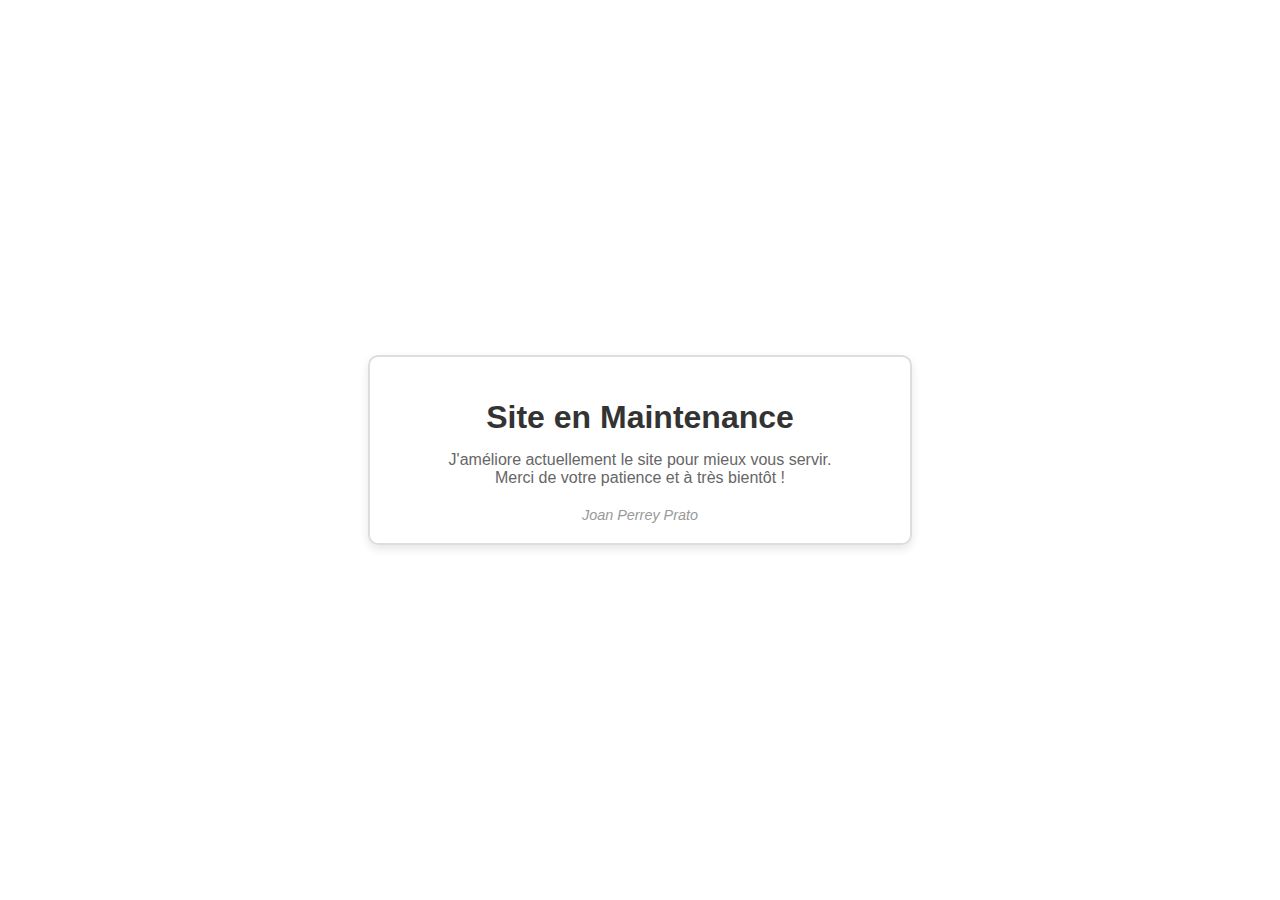
<file: Portfolio_SIO21_2024_Joan_PERREY_PRATO/maintenance.html>
<!DOCTYPE html>
<html lang="fr">
<head>
    <meta charset="UTF-8">
    <meta name="viewport" content="width=device-width, initial-scale=1.0">
    <title>Site en Maintenance</title>
    <style>
        /* Style général */
        body {
            margin: 0;
            font-family: 'Arial', sans-serif;
            display: flex;
            justify-content: center;
            align-items: center;
            height: 100vh;
            background: #ffffff;
            color: #333;
        }

        /* Conteneur principal */
        .container {
            max-width: 500px;
            width: 90%;
            text-align: center;
            padding: 20px;
            border: 2px solid #ddd;
            border-radius: 10px;
            box-shadow: 0px 4px 10px rgba(0, 0, 0, 0.1);
        }

        /* Titre */
        h1 {
            font-size: 2rem;
            margin-bottom: 15px;
            color: #333;
        }

        /* Texte */
        p {
            font-size: 1rem;
            margin: 10px 0 20px;
            color: #666;
        }

        /* Nom */
        .signature {
            font-size: 0.9rem;
            font-style: italic;
            color: #999;
            margin-top: 20px;
        }
    </style>
</head>
<body>
    <div class="container">
        <h1>Site en Maintenance</h1>
        <p>J'améliore actuellement le site pour mieux vous servir.<br>
        Merci de votre patience et à très bientôt !</p>
        <div class="signature">Joan Perrey Prato</div>
    </div>
</body>
</html>
</file>
